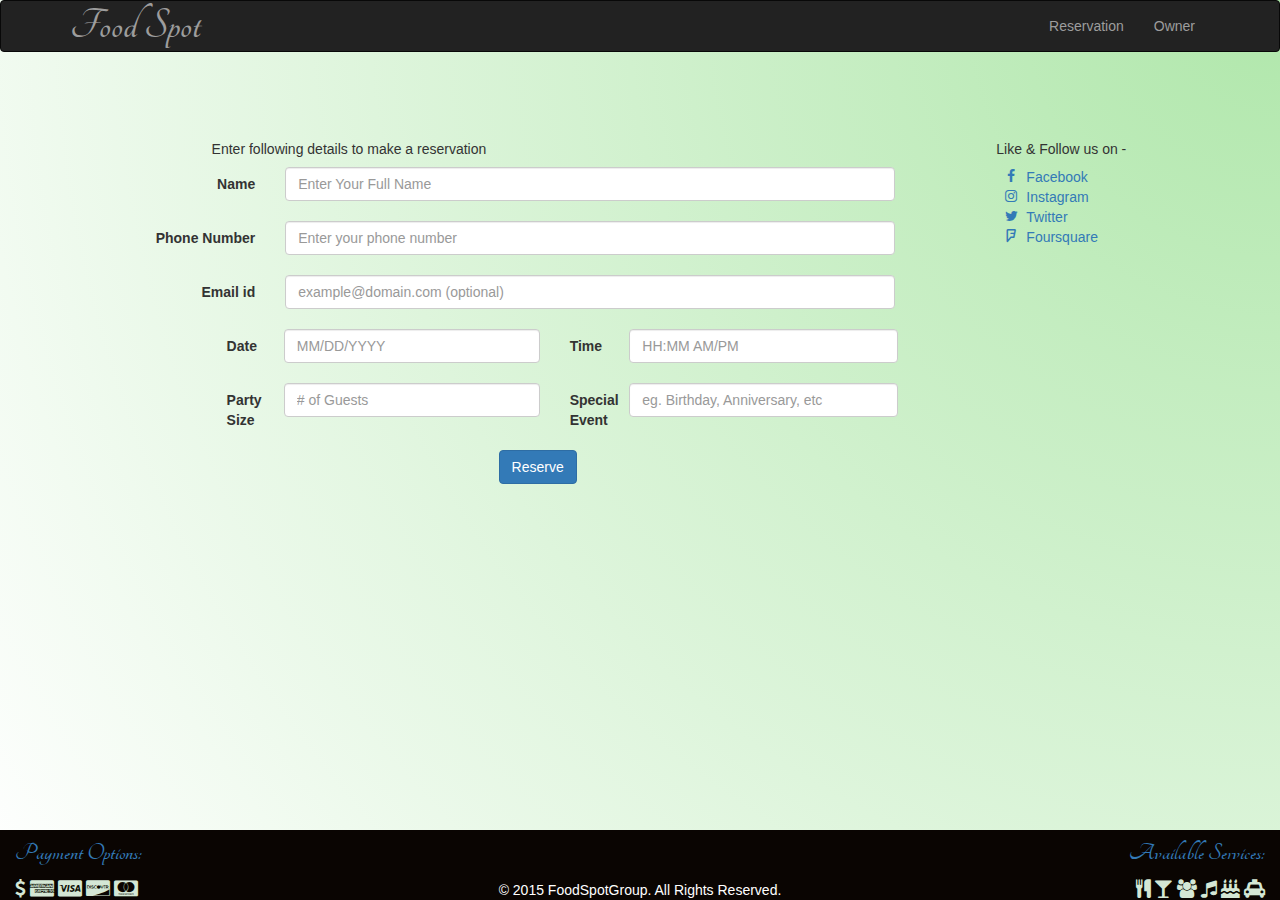
<file: WebContent/index.html>
<!DOCTYPE html>
<html data-ng-app="foodspot">
<head>
    <meta charset="utf-8"/>
    <title>Food Spot Restaurant</title>
    <link rel="stylesheet" type="text/css" href="http://fonts.googleapis.com/css?family=Tangerine">
    <link rel="stylesheet" href="vendor/css/bootstrap.css" />
    <link rel="stylesheet" href="css/style.css" />
    <link rel="stylesheet" href="//maxcdn.bootstrapcdn.com/font-awesome/4.3.0/css/font-awesome.min.css">
</head>

<body>
<header class="navbar navbar-inverse">
    <div class="container">
        <a class="navbar-brand" data-ui-sref="users" id="logo">Food Spot</a>

        <div class="collapse navbar-collapse" id="bs-example-navbar-collapse-1">
            <ul class="nav navbar-nav navbar-right">
                <li><a data-ui-sref="users">Reservation</a></li>
                <li><a data-ui-sref="owner">Owner</a></li>
                <!--<li><a data-ui-sref="about">About</a></li>-->
            </ul>
        </div>
    </div>
</header>
<section data-ui-view>

</section>
<footer>
    <div class="container last">
        <div class="row">
            <div class="col-md-4 ffirst">
                <h5 class="text-primary">Payment Options: </h5>
                <i class="fa fa-usd fa-lg"></i>
                <i class="fa fa-cc-amex fa-lg"></i>
                <i class="fa fa-cc-visa fa-lg"></i>
                <i class="fa fa-cc-discover fa-lg"></i>
                <i class="fa fa-cc-mastercard fa-lg"></i>
            </div>

            <div class="col-md-4 fmid">
                &copy; 2015 FoodSpotGroup. All Rights Reserved.
            </div>

            <div class="col-md-4 flast">
                <h5 class="text-primary">Available Services:</h5>
                <i class="fa fa-cutlery fa-lg"></i>
                <i class="fa fa-glass fa-lg"></i>
                <i class="fa fa-users fa-lg"></i>
                <i class="fa fa-music fa-lg"></i>
                <i class="fa fa-birthday-cake fa-lg"></i>
                <i class="fa fa-taxi fa-lg"></i>
            </div>
        </div>
    </div>
</footer>
<script src="vendor/js/angular.js"></script>
<script src="vendor/js/angular-ui-router.js"></script>
<script src="vendor/js/ui-bootstrap-tpls-0.13.4.js"></script>
<!--<script src ="vendor/js/angular-route.js"></script>-->
<script src="app/app.js"></script>
<script src="app/services/dataService.js"></script>
<script src="app/controllers/reservation-controller.js"></script>
<script src="app/controllers/reservationdetails-controller.js"></script>
</body>
</html>
</file>
<file: WebContent/css/style.css>
.social .container {
    width : 100%;
}

html{
    box-sizing: inherit;
    height: 100%;
}

#logo {
    font-family: 'Tangerine', serif;
    font-size: 45px;
    font-weight: bold;
}

body{
    background-image: radial-gradient(circle at top right,#b0e7ab, white);
    position: relative;
    margin: 0;
    min-height: 100%;
    padding-bottom: 9rem;
    width: 100%;
}

footer h5{
    font-family: 'Tangerine', serif;
    font-size: 1.8em;
    font-weight: bold;
}

.last{
    background: #0a0502;
    width: 100%;
    height:70px;
    bottom:0;
    position: absolute;
}

.ffirst{
    text-align: left;
}

.flast{
    text-align: right;
}

.fmid{
    text-align: center;
    margin-top: 50px;
    color: white;
}

footer .fa{
    color: #d4e7d5;
}

.basictmpl {
    margin: 80px auto 0px;
    width: 80%;
}

.formright{
    padding-right: 0px;
}

input {
    height: 20px;
}

.form-group {
    margin-bottom: 20px;
}
</file>
